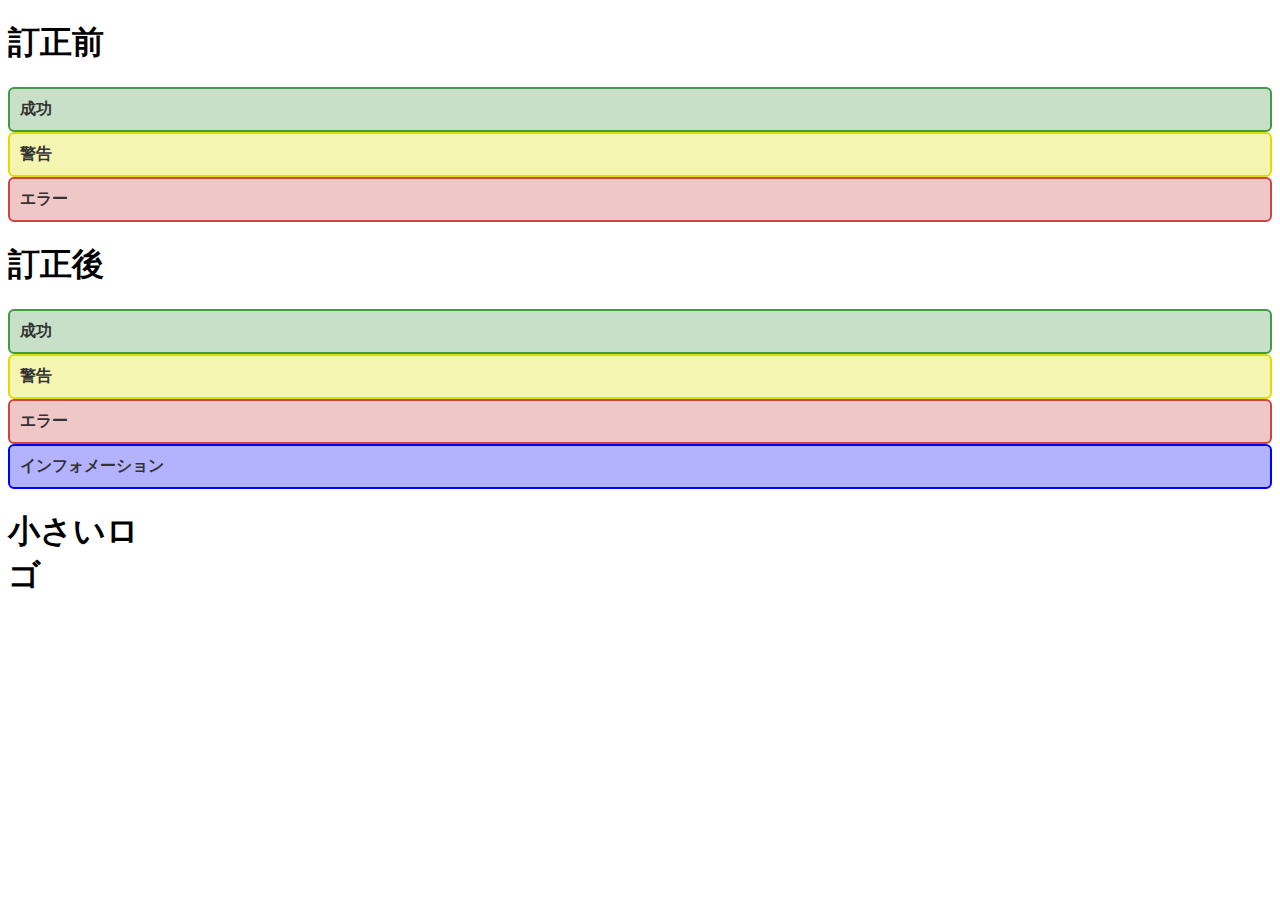
<file: 3-2OOCSS/index.html>
<!DOCTYPE html>
<html lang="ja">
<head>
<meta charset="UTF-8">
<title></title>
<link href="style.css" rel="stylesheet">
</head>
<body>
    <h1>訂正前</h1>
    <div class="sucucess-message">成功</div>
    <div class="warning-message">警告</div>
    <div class="error-message">エラー</div>
    <h1>訂正後</h1>
    <div class="alert success">成功</div>
    <div class="alert warning">警告</div>
    <div class="alert error">エラー</div>
    <div class="alert info">インフォメーション</div>

    <h1 class="logo logo-small">小さいロゴ</h1>

</body>
</html>
</file>
<file: 3-2OOCSS/style.css>
/* 訂正前 */
.sucucess-message{
    border: 2px solid #494;
    border-radius: 6px;
    padding: 10px;
    background-color: rgba(68,153, 68,0.3);
    font-weight: bold;
    font-size: 16px;
    color: #333;
}

.warning-message{
    border: 2px solid #DD0;
    border-radius: 6px;
    padding: 10px;
    background-color: rgba(221,221, 0,0.3);
    font-weight: bold;
    font-size: 16px;
    color: #333;
}



.error-message{
    border: 2px solid #C44;
    border-radius: 6px;
    padding: 10px;
    background-color: rgba(204,68, 68,0.3);
    font-weight: bold;
    font-size: 16px;
    color: #333;
}

/* 訂正後 */


/* ❶基本構造のCSSを設定する */
.alert{
    border: 2px solid #333;
    border-radius: 6px;
    padding: 10px;
    font-weight: bold;
    font-size: 16px;
    color: #333;
}

/* それぞれの色を決める */

.success{
    border-color: #494;
    background-color: rgba(68, 153, 68, 0.3);
}

.warning{
    border-color: #DD0;
    background-color: rgba(221, 221, 0,0.3);
}

.error{
    border-color: #C44;
    background-color: rgba(204,68, 68,0.3);
}

.info{
    border-color: #0000ff;
    background-color: rgba(0,0,255,0.3);
}

.logo{
    display: inline-block;
    width: 200px;
    height: 80px;
}

.logo-small{
    width: 140px;
    height: 56px;

}
</file>
